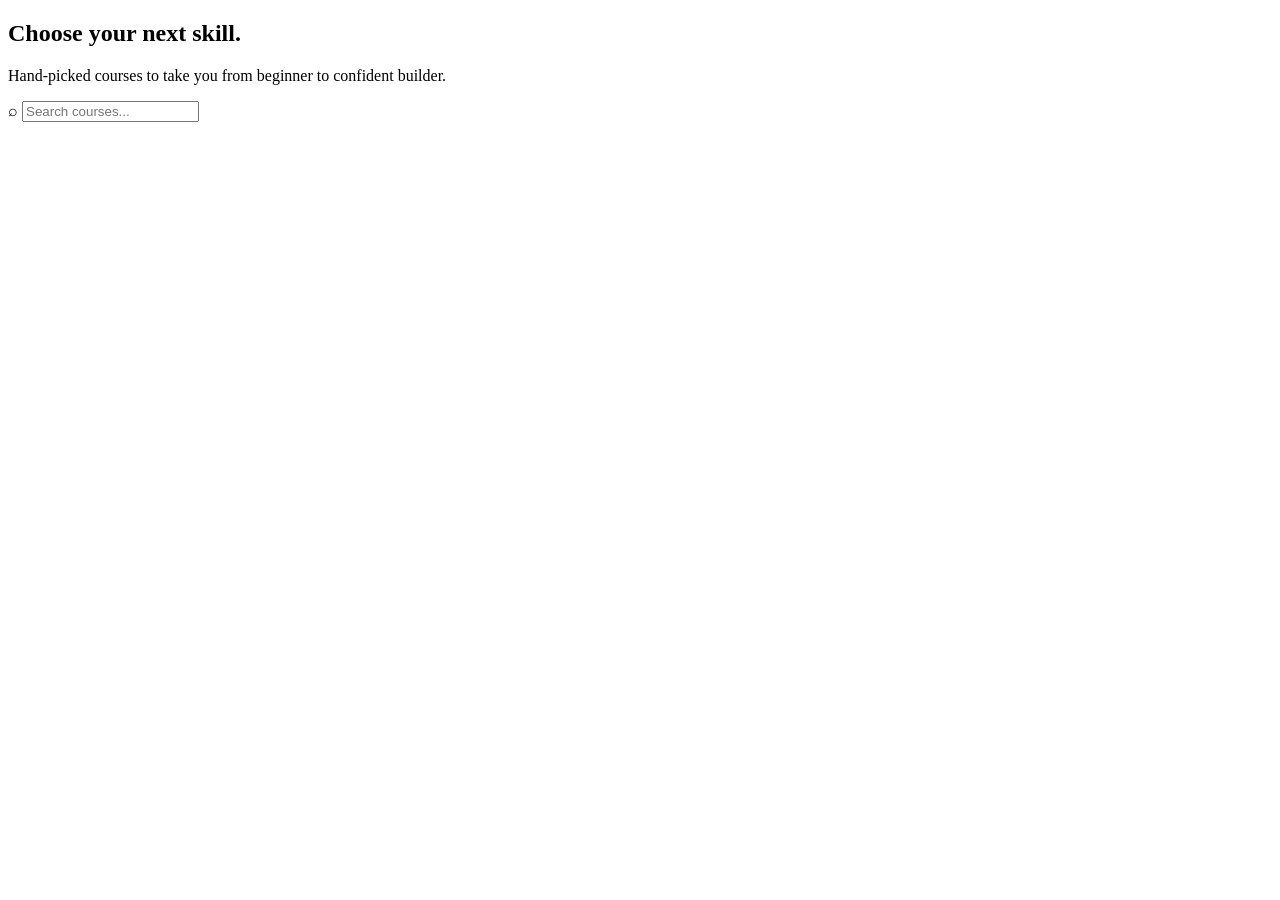
<file: Courses/Courses_card.html>
<!DOCTYPE html>
<html lang="en">

<head>
    <meta charset="UTF-8" />
    <meta name="viewport" content="width=device-width, initial-scale=1.0" />
    <!-- Aapki global CSS yahan hogi, jaise Header.css aur style.css -->


    <title>Grow All Coaching – Grow More</title>
</head>

<body>

    <div class="crse-gac-shell-wrapper">
        <main>
            <section class="crse-gac-catalog-section" id="crse-gac-courses">
                <div class="crse-gac-section-heading">
                    <h2>Choose your next skill.</h2>
                    <p>Hand-picked courses to take you from beginner to confident builder.</p>
                </div>

                <div class="crse-gac-catalog-tools">
                    <label class="crse-gac-search-box" aria-label="Search courses">
                        <span>⌕</span>
                        <input id="crse-gac-search-input" type="search" placeholder="Search courses..."
                            autocomplete="off" />
                    </label>

                    <!-- Isko empty rakha hai, JS automatically chips daal dega Supabase se -->
                    <div class="crse-gac-filter-list" aria-label="Course categories"></div>
                </div>

                <div class="crse-gac-course-grid" id="crse-gac-course-grid"></div>

            </section>
        </main>
    </div>

</body>

</html>
</file>
